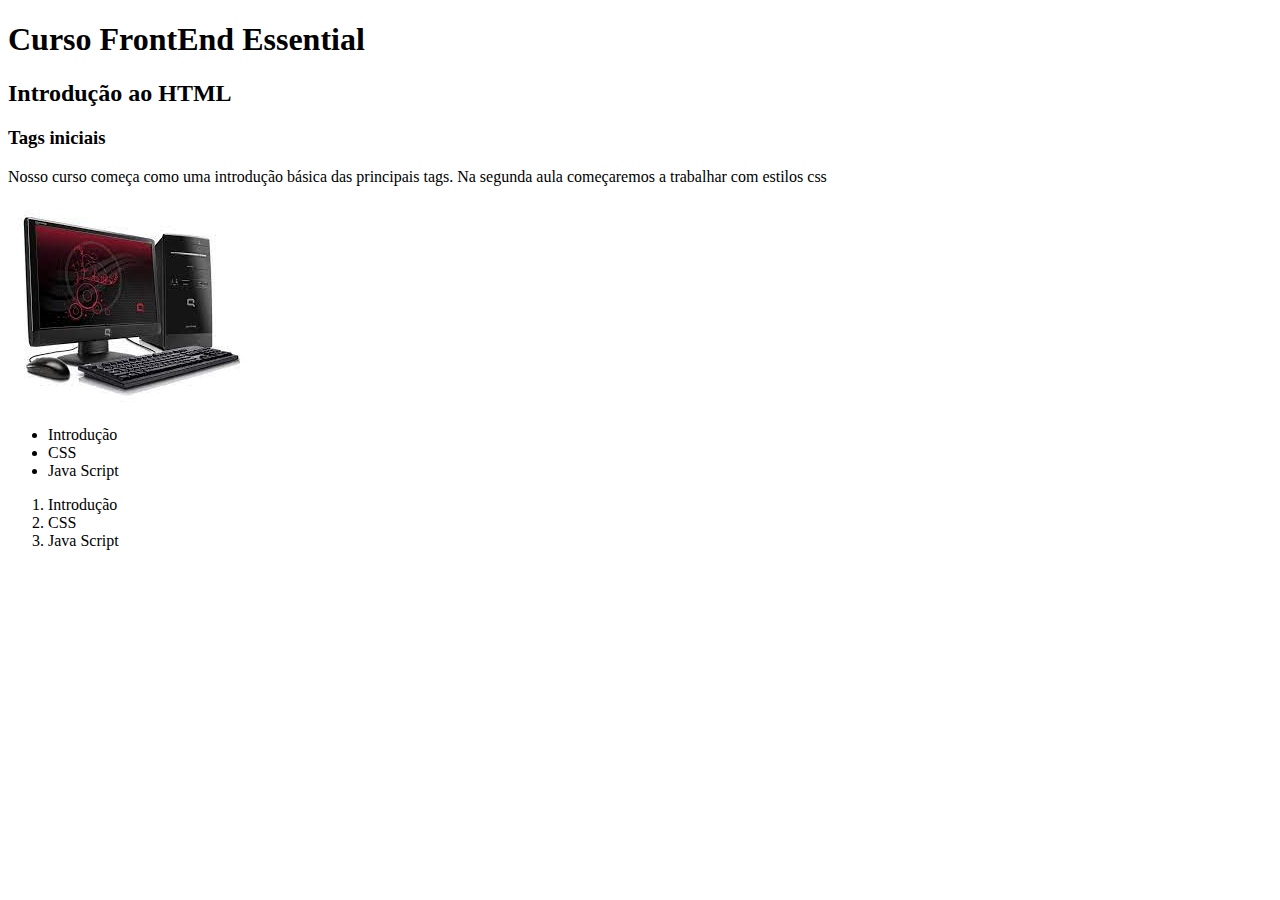
<file: index.html>
<!DOCTYPE html>
<html>
	<head>
		<title>Meu Primeiro HTML</title>
		<meta charset="utf-8">
	</head>
<body>
	<h1>Curso FrontEnd Essential</h1>		
	<h2>Introdução ao HTML</h2>
	<h3>Tags iniciais</h3>
	<p>Nosso curso começa como uma introdução básica das principais tags.
	Na segunda aula começaremos a trabalhar com estilos css</p>
	<img src="img/computador.jpg" >
	
	<ul>
		<li>Introdução</li>
		<li>CSS</li>
		<li>Java Script</li>
	</ul>
	
	<ol>
		<li>Introdução</li>
		<li>CSS</li>
		<li>Java Script</li>
	</ol>

</body>	
</html>
</file>
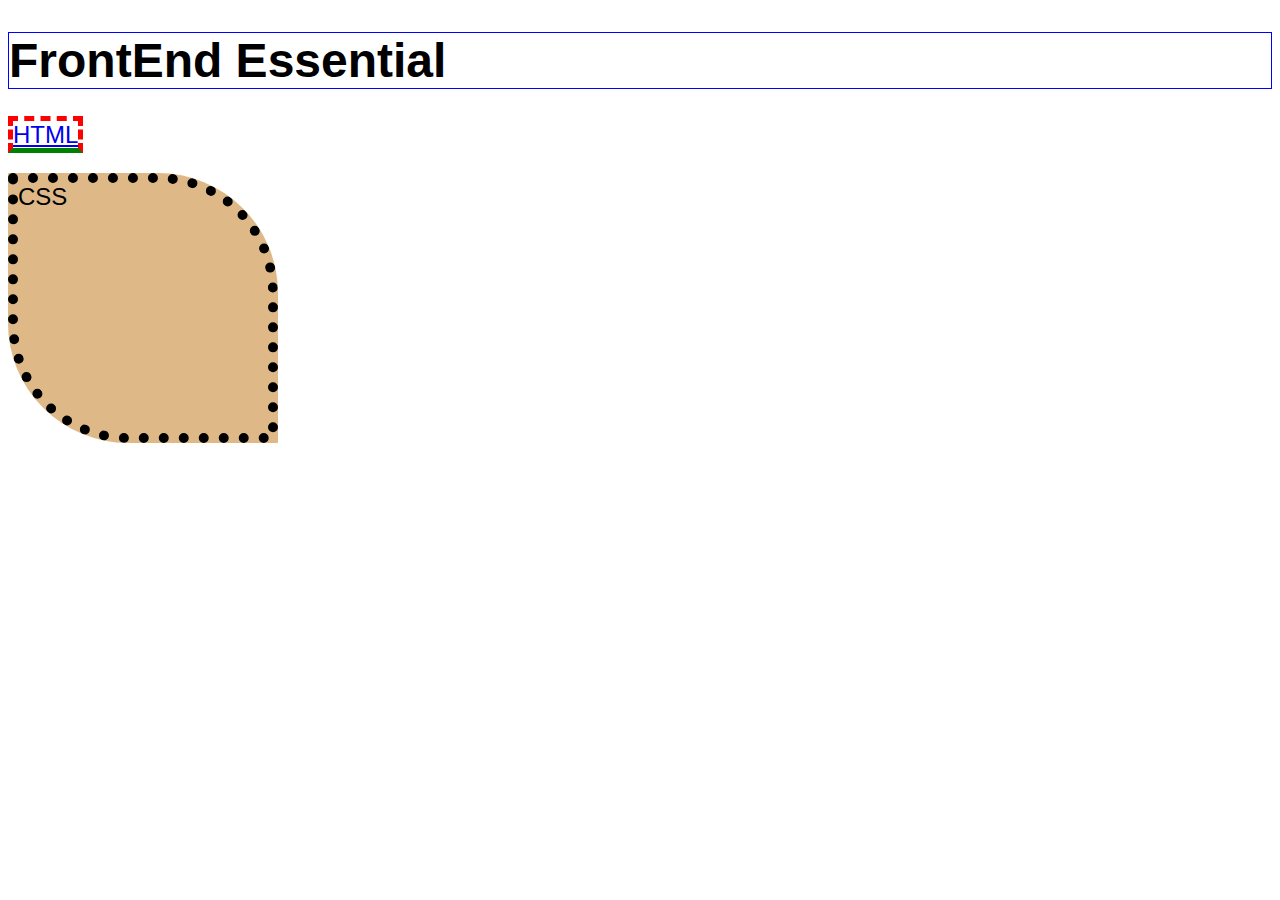
<file: borda.html>
<!DOCTYPE html>
<html lang="pt-BR">
<head>
    <meta charset="UTF-8">
    <title>Bordas</title>
    <link rel="stylesheet" href="css/estilo-borda.css">
</head>
<body>
    <h1>FrontEnd Essential</h1>
    <a href="#">HTML</a>
    <p>CSS</p>
</body>
</html>
</file>
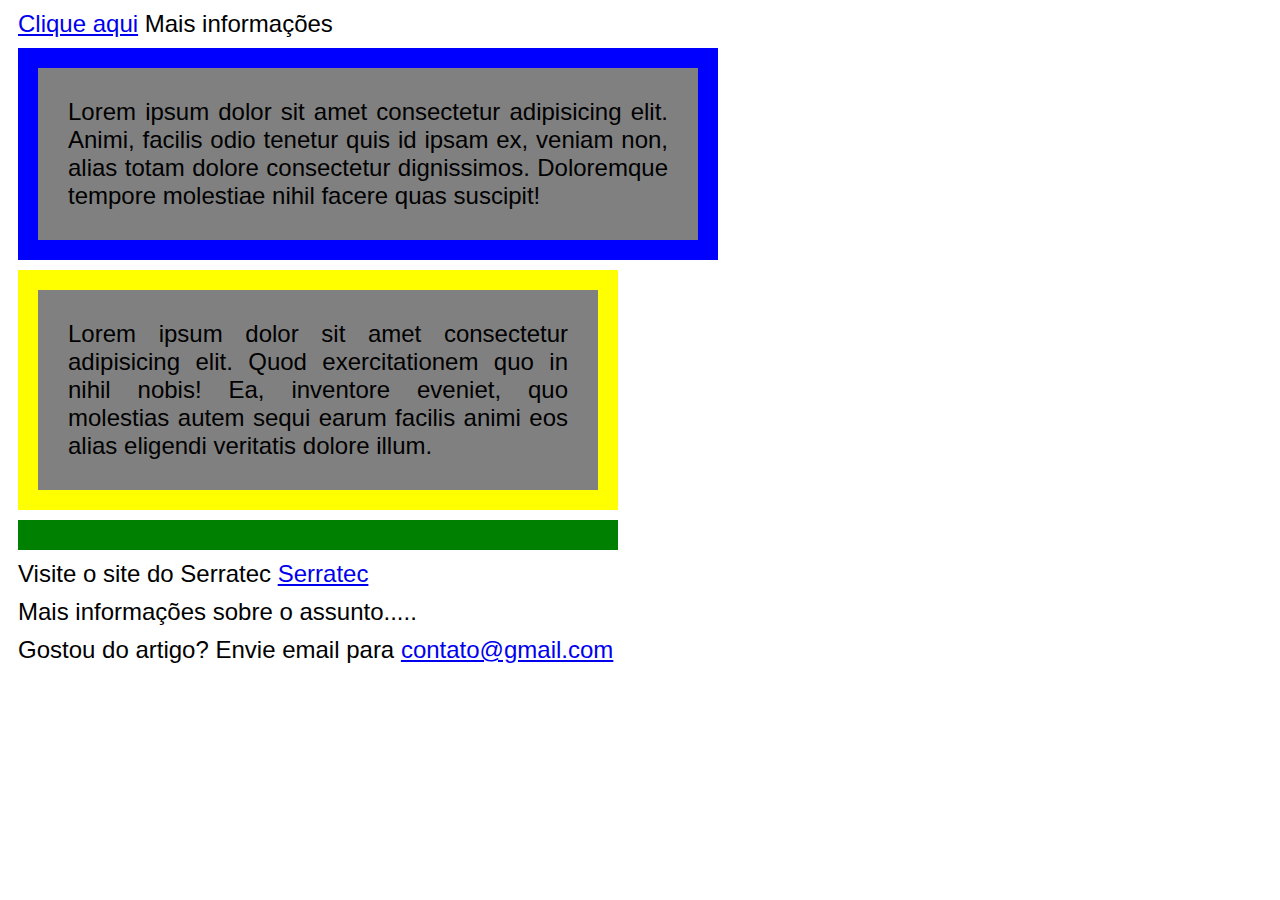
<file: boxmodel.html>
<!DOCTYPE html>
<html lang="pt-BR">
<head>
    <meta charset="UTF-8">
    <title>Box Model</title>
    <link rel="stylesheet" href="css/estilo-boxmodel.css">
</head>
<body>
    <p><a href="#info">Clique aqui</a> Mais informações</p>
    <p class="texto1">
        Lorem ipsum dolor sit amet consectetur adipisicing elit. Animi, facilis odio tenetur quis id ipsam ex, veniam non, alias totam dolore consectetur dignissimos. Doloremque tempore molestiae nihil facere quas suscipit!
    </p>
    <p class="texto2">
        Lorem ipsum dolor sit amet consectetur adipisicing elit. Quod exercitationem quo in nihil nobis! Ea, inventore eveniet, quo molestias autem sequi earum facilis animi eos alias eligendi veritatis dolore illum.
    </p>

    <p class ="texto3"></p>
    <p>
        Visite o site do Serratec
        <a href="http://www.serratec.org">Serratec</a>
    </p>

    <p id="info">Mais informações sobre o assunto.....</p>

    <p>

        Gostou do artigo? Envie email para <a href="mailto:contato@gmail.com">
            contato@gmail.com</a>
    </p>
</body>
</html>
</file>
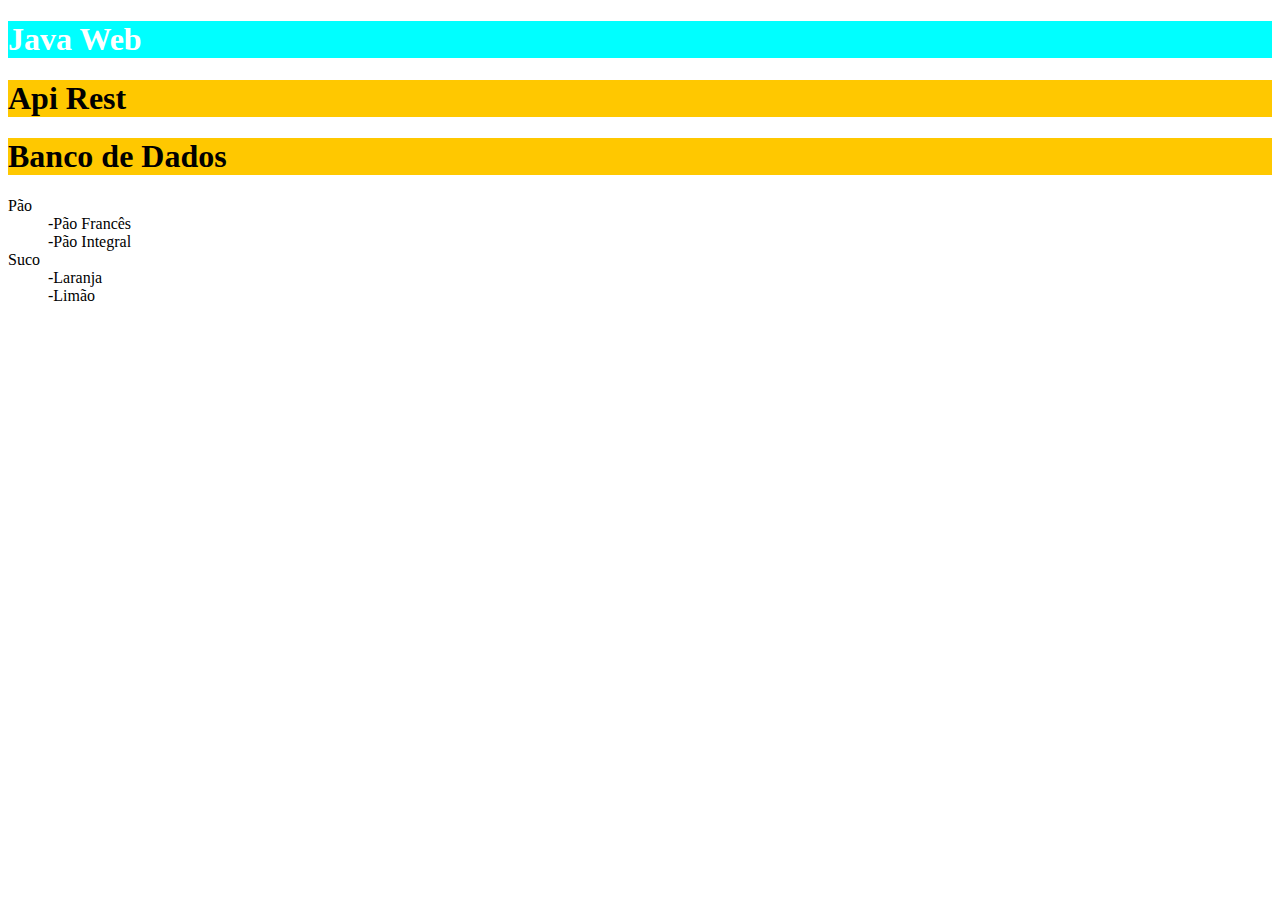
<file: cores.html>
<!DOCTYPE html>
<html lang="pt-BR">
<head>
    <meta charset="UTF-8">
    <title>Cores</title>
    <link rel="stylesheet" href="css/estilo-cor.css">
</head>
<body>
    <div class="cor1">
        <h1>Java Web</h1>
    </div>

    <div class="cor2">
        <h1>Api Rest</h1>
    </div>

    <div class="cor3">
        <h1>Banco de Dados</h1>
    </div>

    <!--Lista de descrição-->
    <dl>
        <dt>Pão
            <dd>-Pão Francês</dd>  
            <dd>-Pão Integral</dd>
        </dt>   
        <dt>Suco
            <dd>-Laranja</dd>
            <dd>-Limão</dd>    
        </dt> 
    </dl>

</body>
</html>
</file>
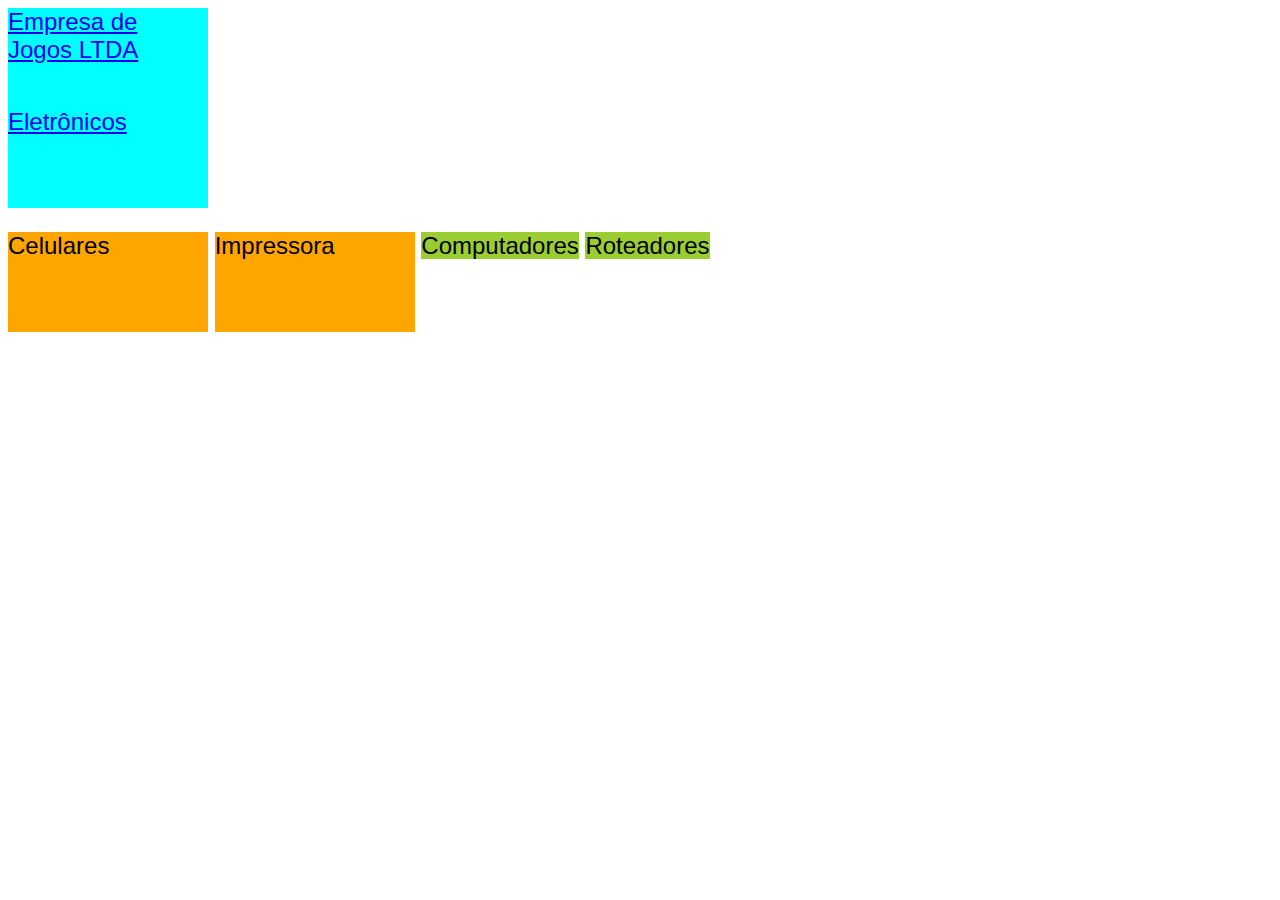
<file: display.html>
<!DOCTYPE html>
<html lang="pt-BR">
<head>
    <meta charset="UTF-8">
    <title>Display inline Block</title>
    <link rel="stylesheet" href="css/estilo-display.css">
</head>
<body>
    <a href="#" class="empresa">Empresa de Jogos LTDA</a>
    <a href="#" class="area"> Eletrônicos</a>

    <p class="celular">Celulares</p>
    <p class="impressora">Impressora</p>

    <p class="computador">Computadores</p>
    <p class="roteador">Roteadores</p>

</body>
</html>
</file>
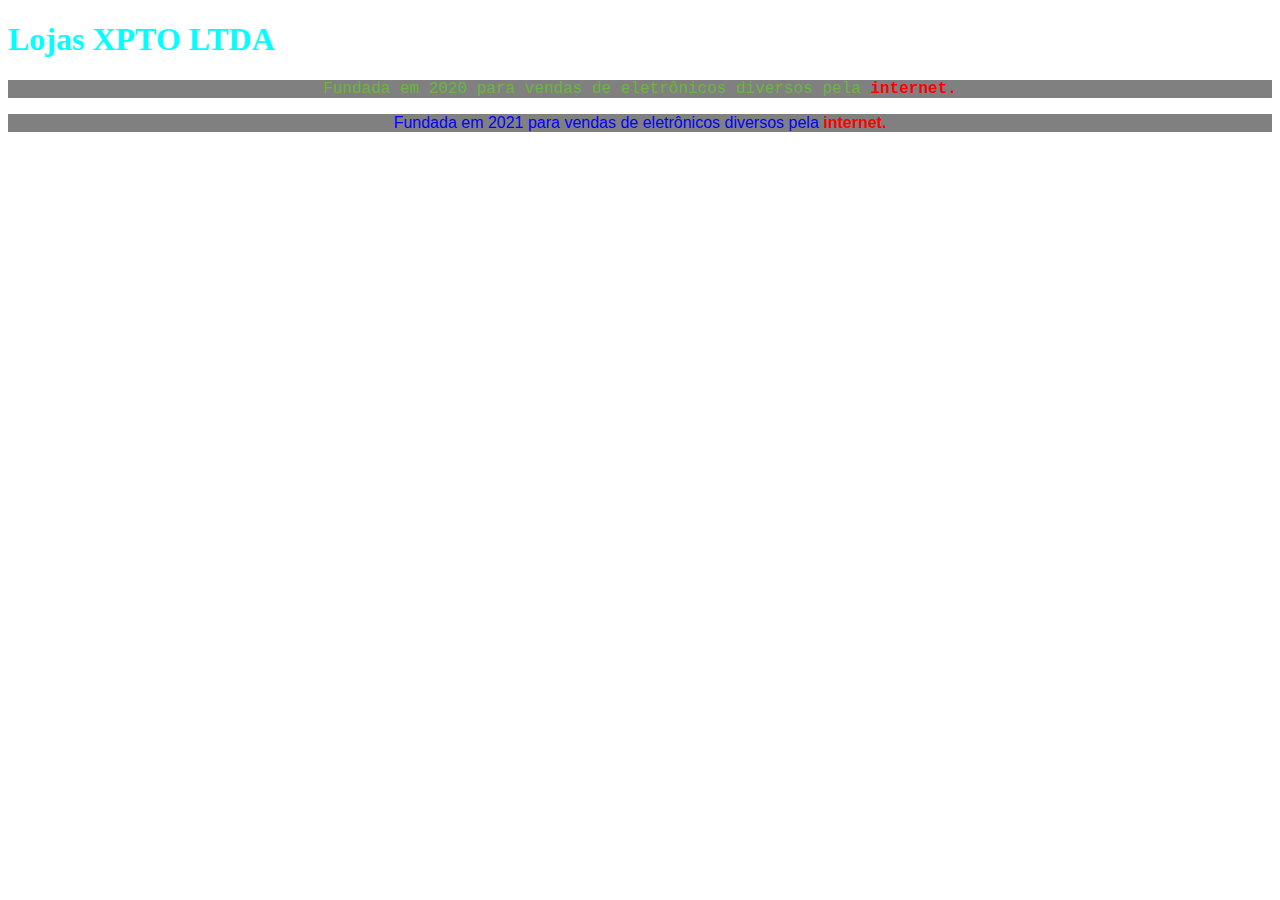
<file: exemplo1estilo.html>
<!DOCTYPE html>
<html>
<head>
    <meta charset="UTF-8">
    <title>Estilo</title>
    <style>
        p{
            color:blue;
            background-color: gray;
            font-family: Arial;
            text-align: center;
        }
        strong{
            color:red;
        }
    </style>

</head>
<body>
        <h1 style="color: aqua">Lojas XPTO LTDA</h1>
        <p style="color: rgb(106, 182, 62);font-family: 'Courier New'">Fundada em 2020 para vendas de eletrônicos diversos pela <strong>internet.</strong></p>
        <p>Fundada em 2021 para vendas de eletrônicos diversos pela <strong>internet.</strong></p>
</body>
</html>
</file>
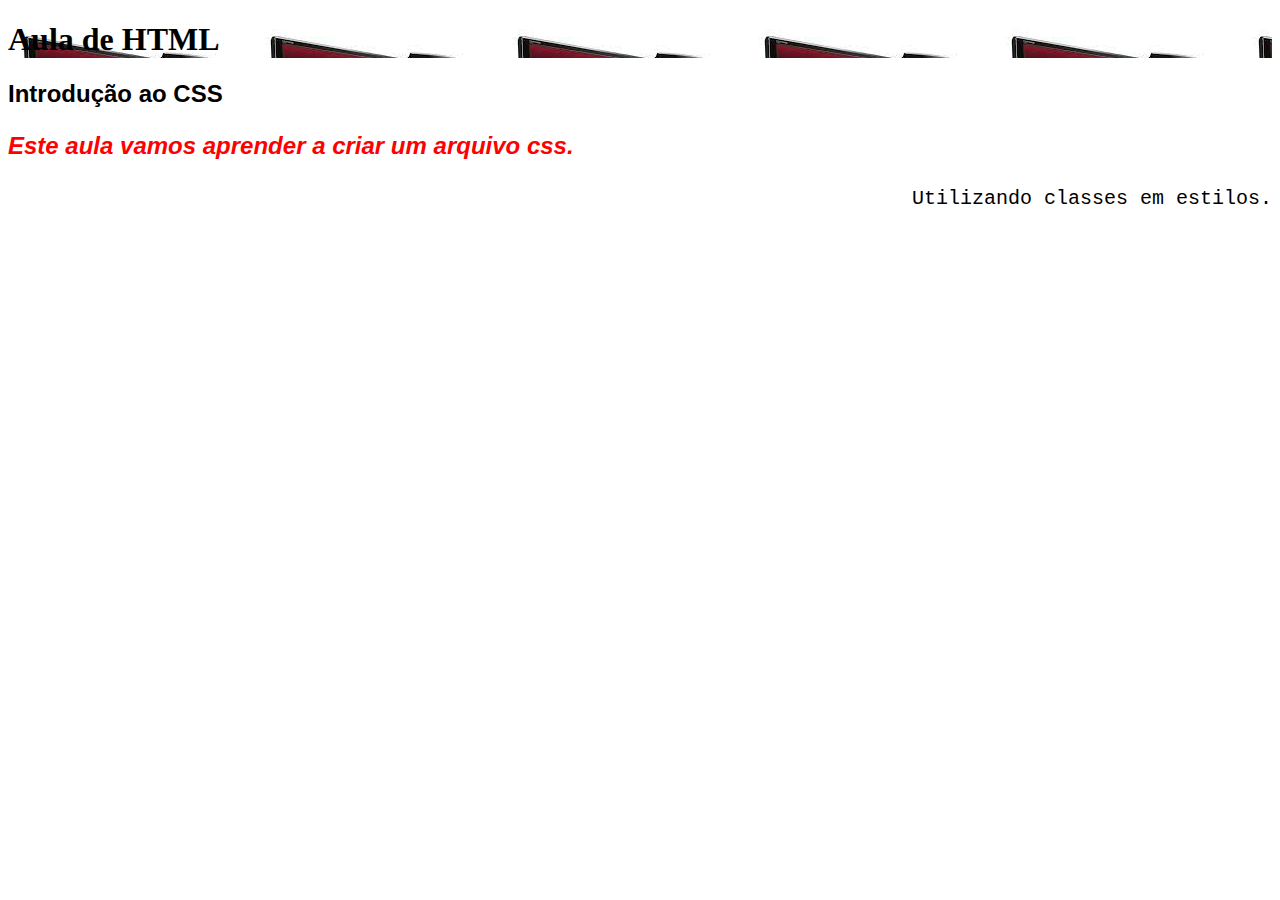
<file: exemplo2estilo.html>
<!DOCTYPE html>
<html>
<head>
    <meta charset="UTF-8">
    <title>Exemplo CSS em arquivo</title>
    <link rel="stylesheet" href="css/estilos.css">
</head>
<body>
    <h1 style="background-image: url(img/computador.jpg);">Aula de HTML</h1>
    <h2>Introdução ao CSS </h2>
    <p class="teste1">
         Este aula vamos aprender a criar um arquivo css.
    </p>
    <p class="teste2">
        Utilizando classes em estilos.
    </p>
    
</body>
</html>
</file>
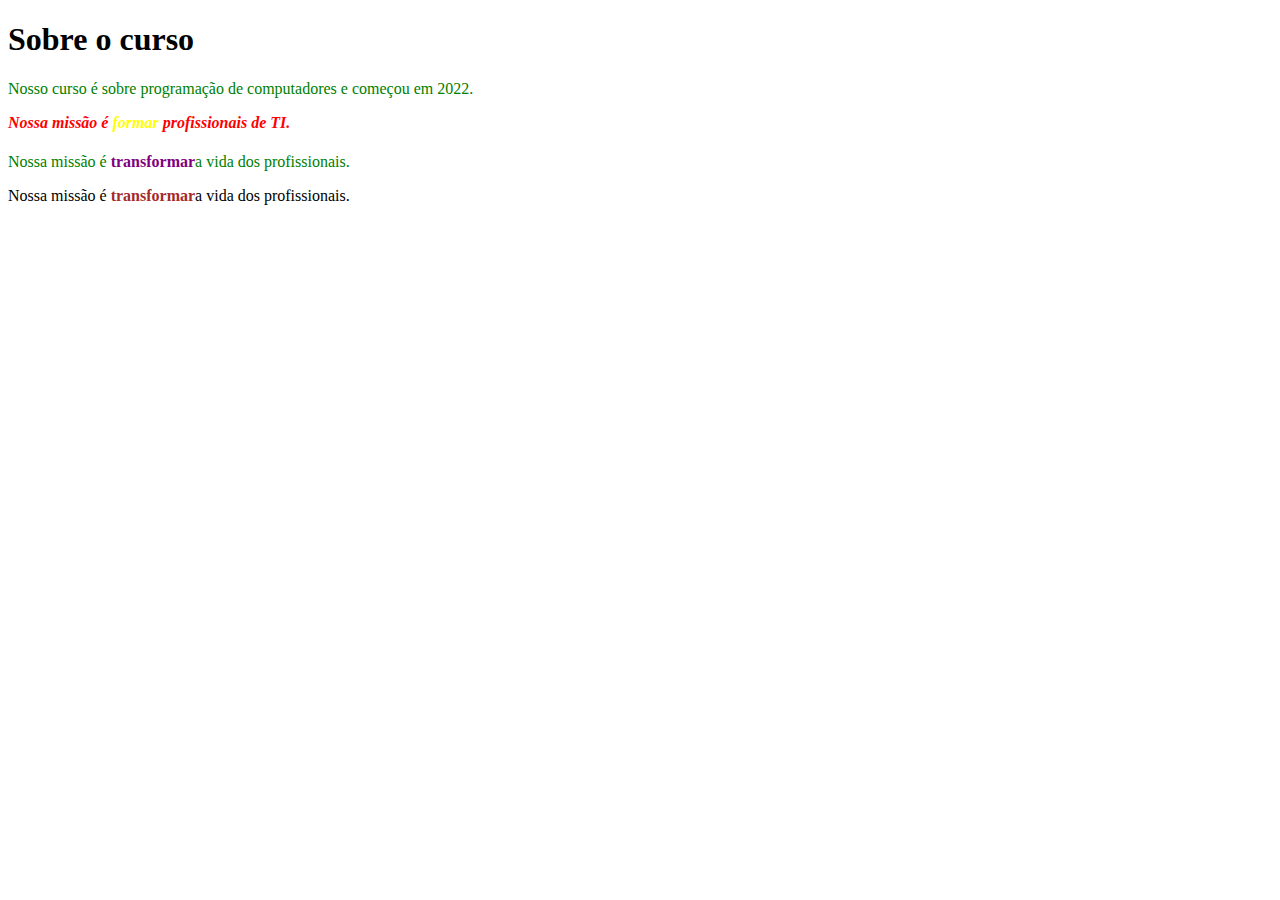
<file: exemplosdiversoscss.html>
<!DOCTYPE html>
<html lang="pt-BR">
<head>
    <meta charset="UTF-8">
    <link rel="stylesheet" href="css/estilo-diversos.css">
    <title>Exemplo Diversos CSS</title>
</head>
<body>
    <article>
        <h1 id="titulo">Sobre o curso</h1>
        <p class="destacar">Nosso curso é sobre programação de computadores e começou em 2022.</p>
        <p class="missao">Nossa missão é <strong>formar</strong> profissionais de TI.</p>
        <h1 id="titulo2"></h1>
        <p class="destacar">Nossa missão é <strong>transformar</strong>a vida dos profissionais.</p>
        <p class="texto">Nossa missão é <strong>transformar</strong>a vida dos profissionais.</p>
    </article>
</body>
</html>
</file>
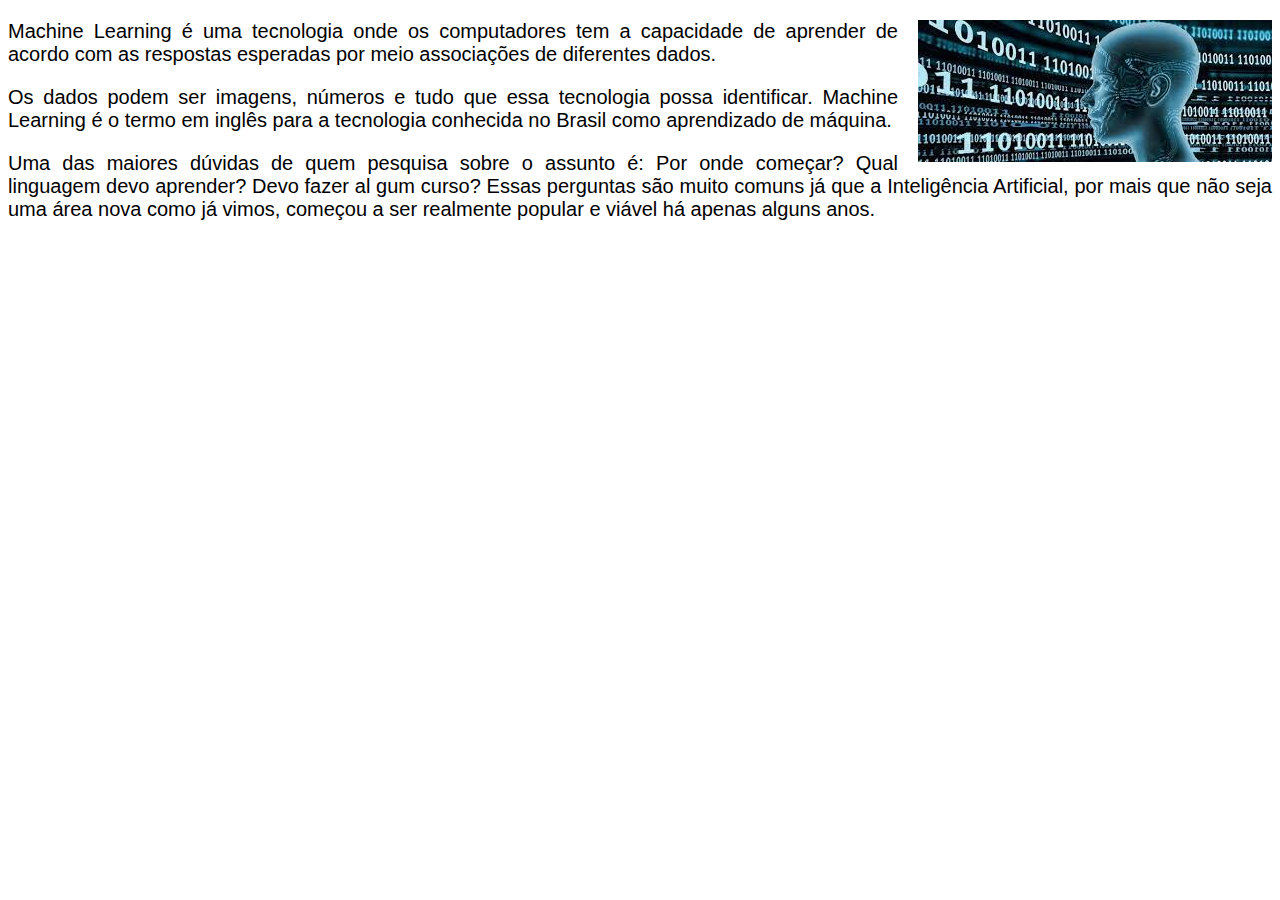
<file: floating.html>
<!DOCTYPE html>
<html lang="pt-BR">
<head>
    <meta charset="UTF-8">
    <title>Floating</title>
    <link rel="stylesheet" href="css/estilo-floating.css">
</head>
<body>
    <img src="img/machine-learning.jpg">
    <p>Machine Learning é uma tecnologia onde os computadores tem a capacidade de aprender de acordo com as respostas esperadas por meio associações de diferentes dados.</p>
    <p>Os dados podem ser imagens, números e tudo que essa tecnologia possa identificar.  Machine Learning é o termo em inglês para a tecnologia conhecida no Brasil como aprendizado de máquina.</p>
    <p>Uma das maiores dúvidas de quem pesquisa sobre o assunto é: Por onde começar? Qual linguagem devo aprender? Devo fazer al
    gum curso? Essas perguntas são muito comuns já que a Inteligência Artificial, por mais que não seja uma área nova como já vimos, começou a ser realmente popular e viável há apenas alguns anos. </p>
</body>
</html>
</file>
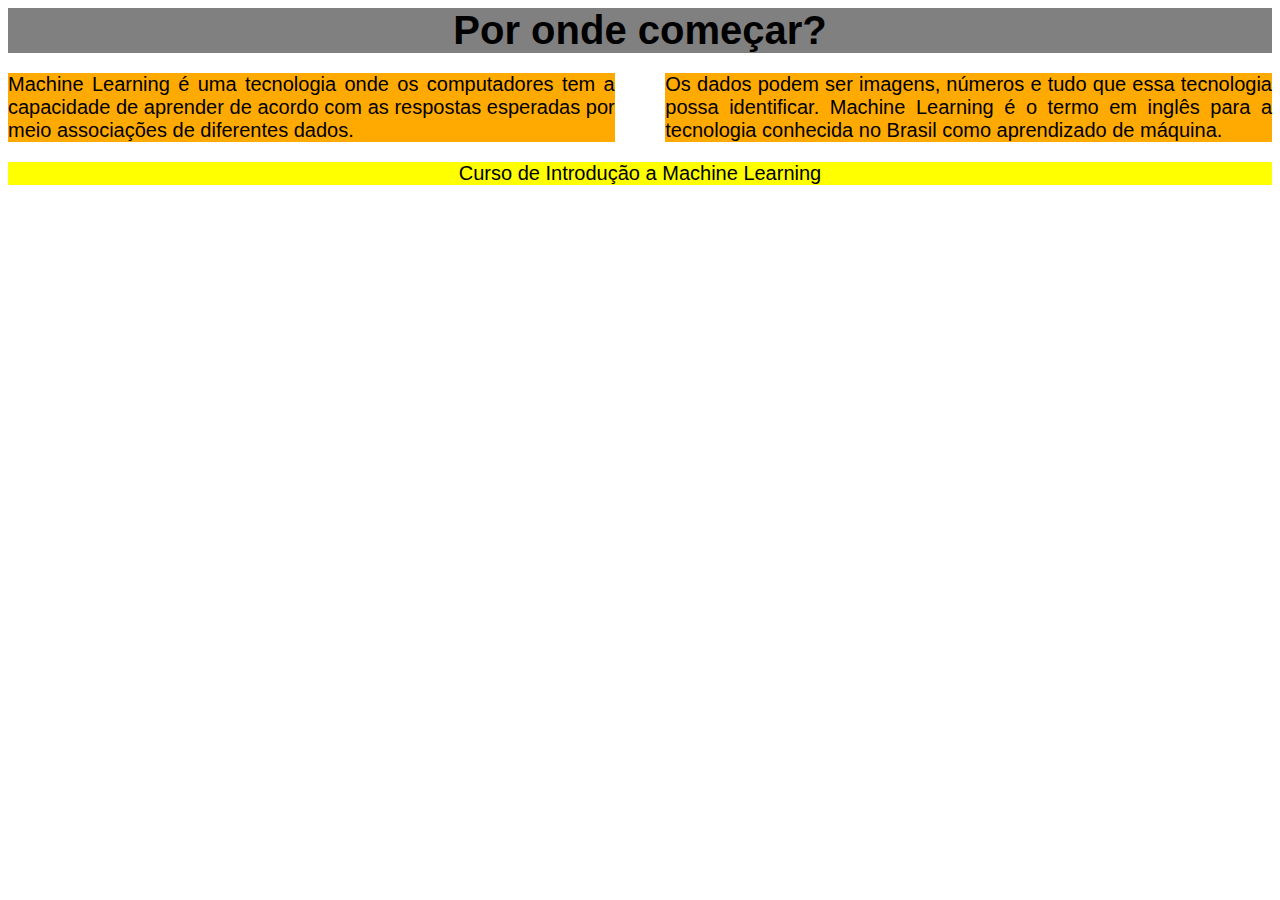
<file: floating2.html>
<!DOCTYPE html>
<html lang="pt-BR">
<head>
    <meta charset="UTF-8">
    <title>Floating</title>
    <link rel="stylesheet" href="css/estilo-floating2.css">
</head>
<body>
    <article>
        <h1>Por onde começar?</h1>
        <p class="coluna1">Machine Learning é uma tecnologia onde os computadores tem a capacidade de aprender de acordo com as respostas esperadas por meio associações de diferentes dados.</p>
        <p class="coluna2">Os dados podem ser imagens, números e tudo que essa tecnologia possa identificar.  Machine Learning é o termo em inglês para a tecnologia conhecida no Brasil como aprendizado de máquina.</p>
    </article>

    <div>
        <p>Curso de Introdução a Machine Learning </p>
    </div>
</body>
</html>
</file>
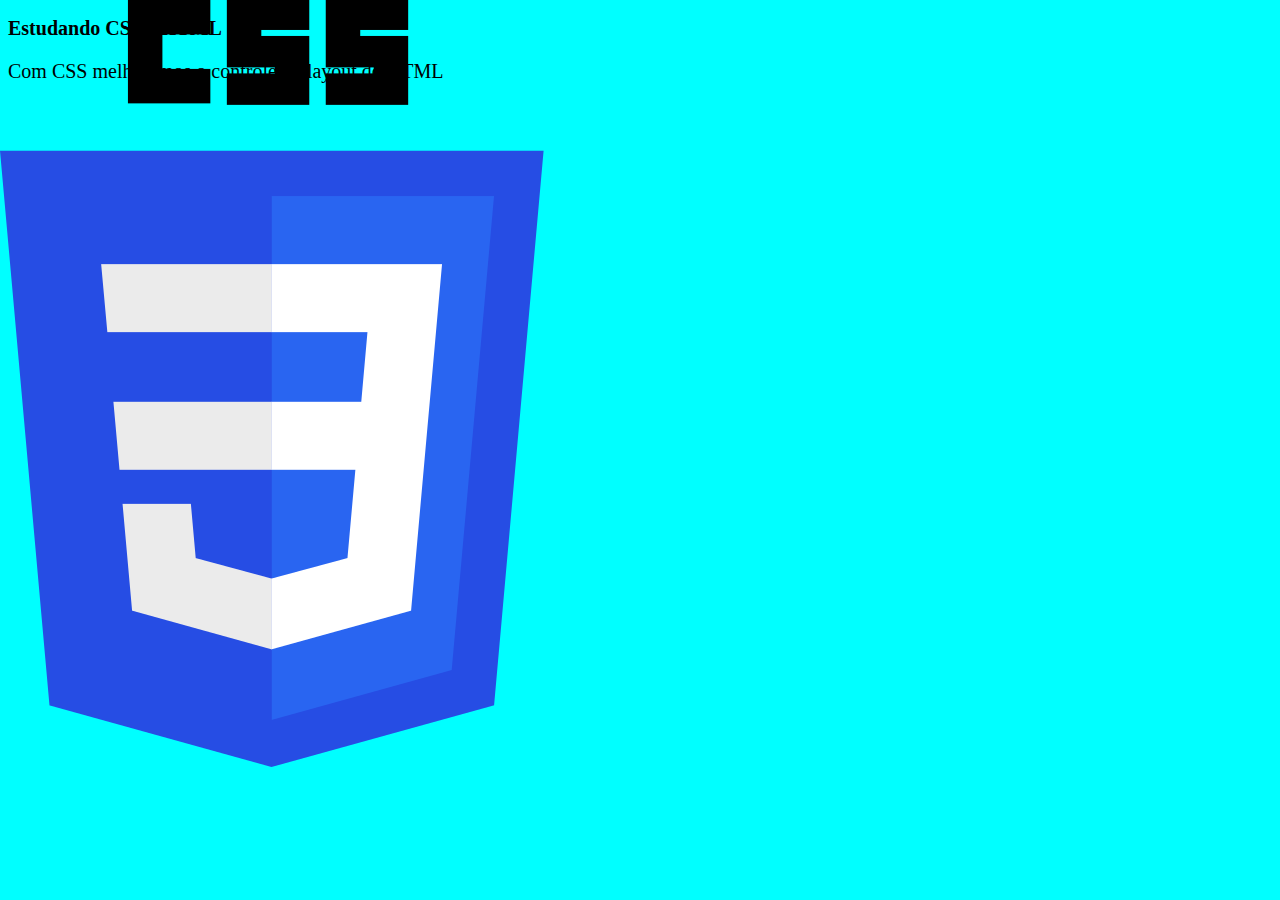
<file: imagem-de-fundo.html>
<!DOCTYPE html>
<html lang="pt-BR">
<head>
    <meta charset="UTF-8">
    <title>Imagem de fundo</title>
    <link rel="stylesheet" href="css/estilo-fundo.css">
</head>
<body style="background-image: url(img/css.png)">
    <h2>Estudando CSS e HTML</h2>
    <p>Com CSS melhoramos o controle do layout do HTML </p>
</body>
</html>
</file>
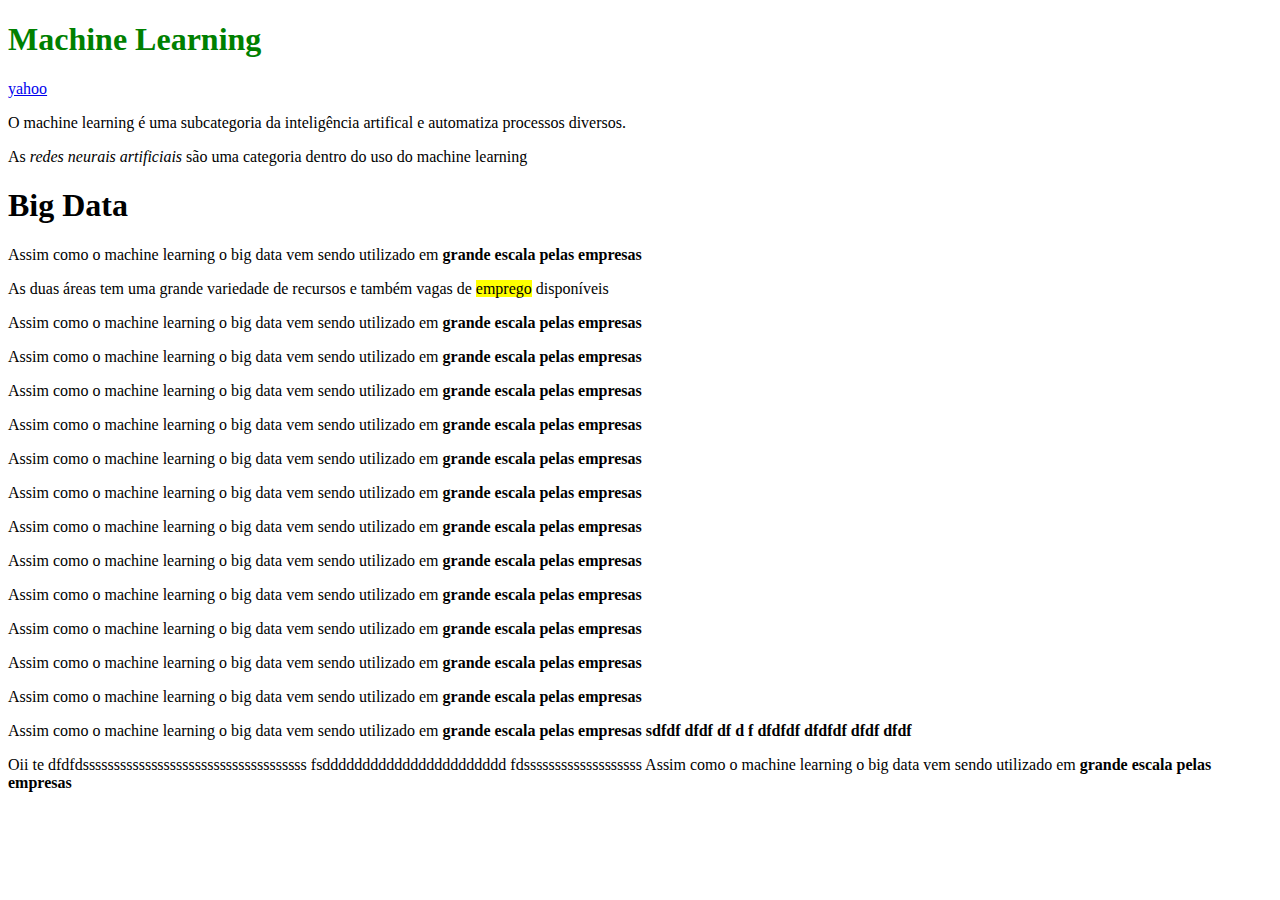
<file: introducao.html>
<!DOCTYPE HTML>
<html>
	<head>
		<meta charset="utf-8">
		<title>Introdução ao HTML</title>
	</head>

<body>
<!-- Comentário HTML -->

	<h1><font color="green"> Machine Learning	</font>	</h1>
	<a href="#teste15">yahoo</a>
	<p>O machine learning é uma subcategoria da inteligência artifical e automatiza processos diversos.</p>
	<p> As <em>redes neurais artificiais</em> são uma categoria dentro do uso do machine learning</p>

	<h1>Big Data</h1>
	<p id="teste">Assim como o machine learning o big data vem sendo utilizado em <strong> grande escala pelas empresas</strong> </p>

	<p>As duas áreas tem uma grande variedade de recursos e também vagas de <mark>emprego</mark>  disponíveis</p>


	<p id="teste2">Assim como o machine learning o big data vem sendo utilizado em <strong> grande escala pelas empresas</strong> </p>
	<p id="teste3">Assim como o machine learning o big data vem sendo utilizado em <strong> grande escala pelas empresas</strong> </p>

	<p id="teste4">Assim como o machine learning o big data vem sendo utilizado em <strong> grande escala pelas empresas</strong> </p>

	<p id="teste5">Assim como o machine learning o big data vem sendo utilizado em <strong> grande escala pelas empresas</strong> </p>

	<p id="teste6">Assim como o machine learning o big data vem sendo utilizado em <strong> grande escala pelas empresas</strong> </p>

	<p id="teste7">Assim como o machine learning o big data vem sendo utilizado em <strong> grande escala pelas empresas</strong> </p>

	<p id="teste8">Assim como o machine learning o big data vem sendo utilizado em <strong> grande escala pelas empresas</strong> </p>

	<p id="teste9">Assim como o machine learning o big data vem sendo utilizado em <strong> grande escala pelas empresas</strong> </p>
	<p id="teste10">Assim como o machine learning o big data vem sendo utilizado em <strong> grande escala pelas empresas</strong> </p>
	<p id="teste11">Assim como o machine learning o big data vem sendo utilizado em <strong> grande escala pelas empresas</strong> </p>
	<p id="teste12">Assim como o machine learning o big data vem sendo utilizado em <strong> grande escala pelas empresas</strong> </p>
	<p id="teste13">Assim como o machine learning o big data vem sendo utilizado em <strong> grande escala pelas empresas</strong> </p>
	<p id="teste14">Assim como o machine learning o big data vem sendo utilizado em <strong> grande escala pelas empresas sdfdf dfdf  df d f dfdfdf  dfdfdf  dfdf       dfdf </strong> </p>
	<p id="teste15"> Oii  te dfdfdssssssssssssssssssssssssssssssssssss  fsddddddddddddddddddddddd  fdsssssssssssssssssss    Assim como o machine learning o big data vem sendo utilizado em <strong> grande escala pelas empresas</strong> </p>


</body>

</html>
</file>
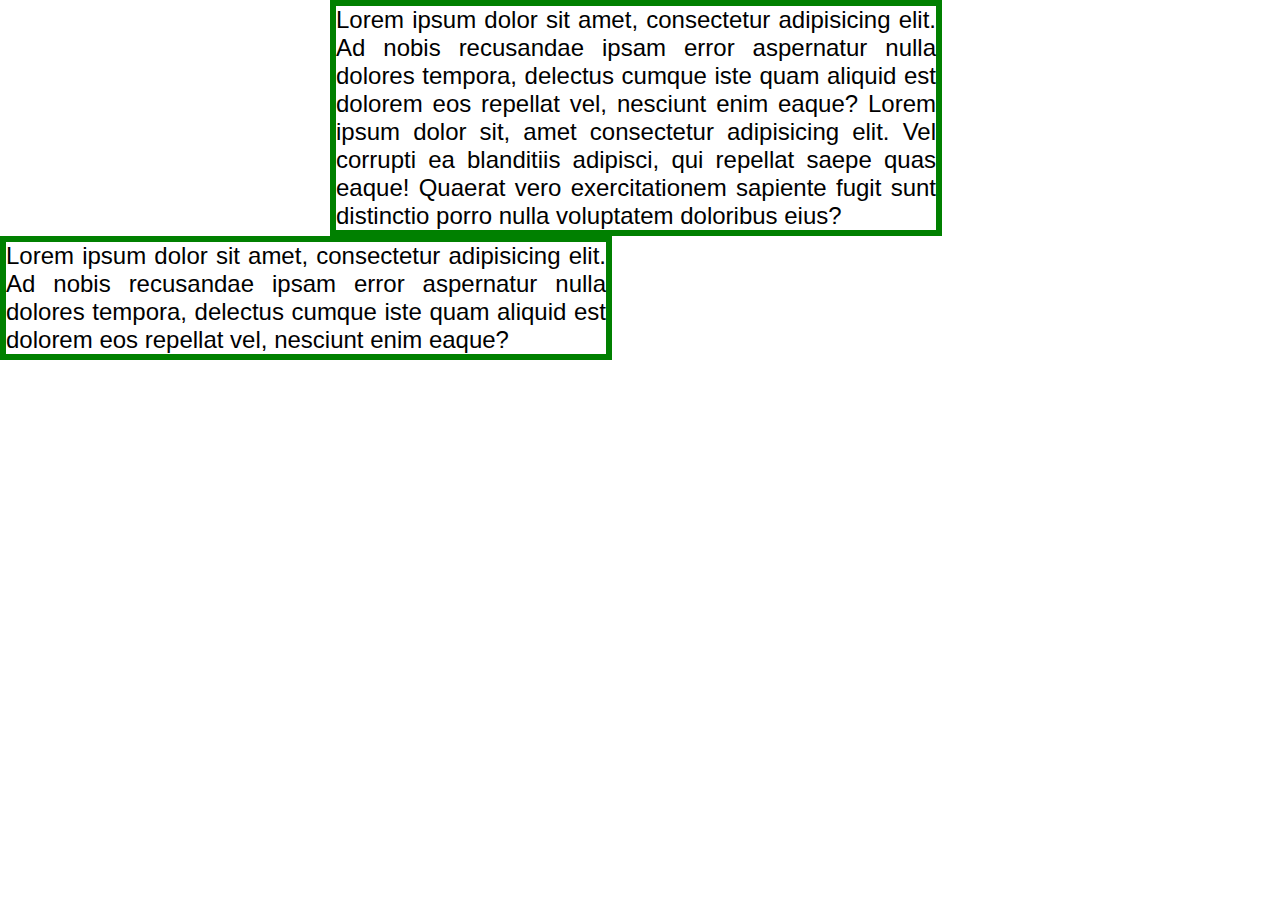
<file: padding.html>
<!DOCTYPE html>
<html lang="pt-BR">
<head>
    <meta charset="UTF-8">
    <title>Padding</title>
    <link rel="stylesheet" href="css/estilo-padding.css">
</head>
<body>
    <p class="texto1">Lorem ipsum dolor sit amet, consectetur adipisicing elit. Ad nobis recusandae ipsam error aspernatur nulla dolores tempora, delectus cumque iste quam aliquid est dolorem eos repellat vel, nesciunt enim eaque?
      Lorem ipsum dolor sit, amet consectetur adipisicing elit. Vel corrupti ea blanditiis adipisci, qui repellat saepe quas eaque! Quaerat vero exercitationem sapiente fugit sunt distinctio porro nulla voluptatem doloribus eius?
    </p>

     <p class="texto2">Lorem ipsum dolor sit amet, consectetur adipisicing elit. Ad nobis recusandae ipsam error aspernatur nulla dolores tempora, delectus cumque iste quam aliquid est dolorem eos repellat vel, nesciunt enim eaque?
     </p>
  
</body>
</html>
</file>
<file: css/estilo-borda.css>
body{
    font-size: 24px;
    font-family: Arial;
}

h1{
    border-width: thin;
    border-color: blue;
    border-style: solid;
}

a{  /*shorthand*/
    border: thick dashed red;
    border-bottom: 5px solid green;   
}

p{
    width: 250px;
    height: 250px;
    border: 10px dotted black;
    background-color: burlywood;
    border-radius:1px 120px;
}
</file>
<file: css/estilo-boxmodel.css>
body{
    font-family: Arial;
    font-size: 24px;
}

.texto1,.texto2, .texto3{
    text-align: justify;
    width: 600px;
    background-color: gray;
}

p{
    margin: 10px;
}

.texto1{

  border: 20px solid blue;
  padding: 30px;
}

.texto2{
    box-sizing: border-box;
    border: 20px solid yellow;    
    padding: 30px;
}

.texto3{
    background-color: green;
    height: 30px;
}
</file>
<file: css/estilo-cor.css>
.cor1{
    background-color: aqua;
    color: white;    
}

.cor2{
    background-color: rgb(255,200,0);
    color: rgb(0, 0, 0);
}

.cor3{
    background-color: #ffc800;
    color: #000;
}
</file>
<file: css/estilo-display.css>
body{
    font-size: 24px;
    font-family: Arial;
}

.empresa, .area{
    display: block;
    background-color: aqua;
    width: 200px;
    height: 100px;
}

.computador, .roteador{
    display: inline;
    background-color: yellowgreen;
}

.celular, .impressora{
    display: inline-block;
    background-color: orange;
    height: 100px;
    width: 200px;
}
</file>
<file: css/estilos.css>
h1{
    font-family: Verdana;
}

h2{
    font-family: sans-serif;
}

.teste1{
    color: red;
    font-size: 24px;
    font-family: arial;
    font-style: italic;
    font-weight: bold;
    text-decoration: dotted;
}

.teste2{
    font-family: 'Courier New', Courier, monospace;
    font-size: 20px;
    line-height: 30px;
    text-align: right;
}
</file>
<file: css/estilo-diversos.css>
#titulo, .missao{
    font-family: Verdana;
}

.destacar{
    color: green;
}

.missao{
    color: red;
    font-weight: bold;
    font-style: italic;
}

article strong{
    color: brown;
}

article .missao strong{
    color: yellow;
}

article > .texto > strong{
    font-family: Impact;
}
article > .destacar > strong{
    color: purple;
}
</file>
<file: css/estilo-floating.css>
body{
    font-size: 20px;
    font-family: Arial;
    text-align: justify;
}

img{
    float: right;
    margin-left: 20px;
}
</file>
<file: css/estilo-floating2.css>
body{
    font-size: 20px;
    font-family: 'Lucida Sans', 'Lucida Sans Regular', 'Lucida Grande', 'Lucida Sans Unicode', Geneva, Verdana, sans-serif;
    text-align: left;
}

h1{
    margin: 0;
    text-align: center;
}
article{
    background-color: gray;
}

.coluna1, .coluna2{
    background-color: #fa0;
    float: left;
    width: 48%;
    text-align: justify;
}

.coluna2{
    float: right;
}

div{
    text-align: center;
    background-color: yellow;
    text-decoration: dotted;
    clear: both;
}
</file>
<file: css/estilo-fundo.css>
*{
    font-size: 20px;
}

body{
    background-color: aqua;
    background-repeat: no-repeat; 
}
p{

}
h2{

}
</file>
<file: css/estilo-padding.css>
body{
    font-size: 24px;
    font-family: Arial;
    margin-left: 0;
    margin-top: 0;
}

/* p{
    text-align: justify;
    width: 600px;
    border: 8px solid green;
    background-color: gray;
    Espaçamento de 20px superior e inferior e 60px nas laterais
    
    padding: 20px 60px;
    padding-left: 100px;
} */
p{
    margin: 0;
}

.texto1, .texto2{
    text-align: justify;
    width: 600px;
    border: 6px solid green;
}

.texto1{
    margin: auto
}

.texto2{
    margin-left: 0;
}
</file>
